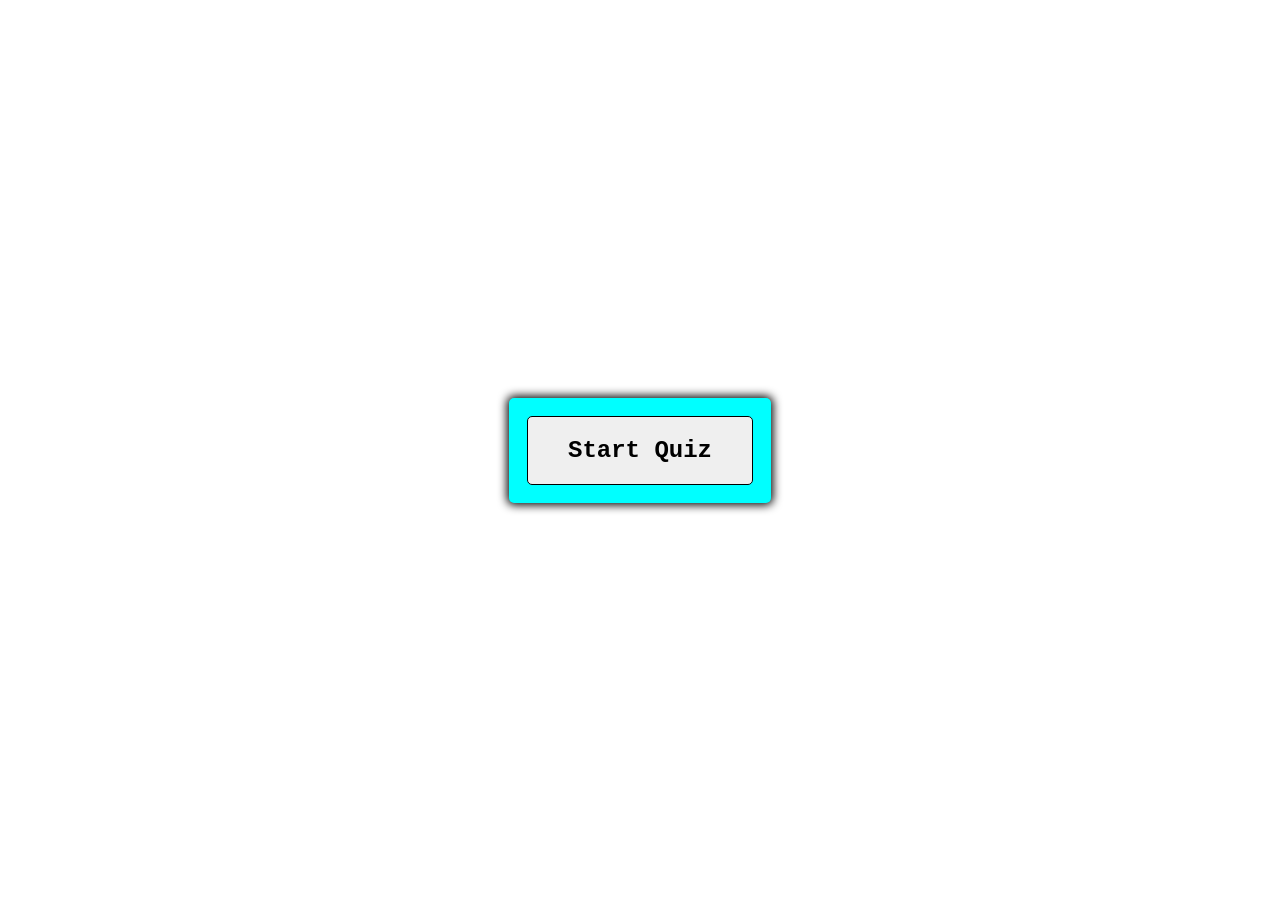
<file: index.html>
<!DOCTYPE html>
<html lang="en">

<head>
    <meta charset="UTF-8">
    <meta name="viewport" content="width=device-width, initial-scale=1.0">
    <meta http-equiv="X-UA-Compatible" content="ie=edge">
    <title>Document</title>
    <link href="styles.css" rel="stylesheet">
    <title>History Quiz</title>
</head>

<body>
    <div class="container">
        <div id="questions-container" class="hide">
            <div id="question">History Questions</div>
            <div id="answer-buttons" class="btn-grid">
                <button class="btn">Answer 1</button>
                <button class="btn">Answer 2</button>
                <button class="btn">Answer 3</button>
                <button class="btn">Answer 4</button>
            </div>
        </div>
        <div class="controls">
            <button id="start-btn" class="start-btn btn">Start Quiz</button>
            <button id="next-btn" class="start-btn btn hide">Next</button>

        </div>
    </div>
    <script src="questions.js"></script>
</body>

</html>
</file>
<file: styles.css>
*, *::before, *::after{
    box-sizing: border-box;
    font-family: 'Courier New', Courier, monospace;
}


body{
    padding: 0;
    margin: 0;
    display: flex;
    width: 100vw;
    height: 100vh;
    justify-content: center;
    align-items: center;
}

body.correct {
    color: blue;
}

body.wrong {
    color: red;
}

.container {
    max-width: 80%;
    background-color: aqua;
    border-radius: 5px;
    padding: 10px;
    box-shadow: 0 0 10px 2px;
}

.btn-grid {
   display: grid;
    grid-template-columns: repeat(2, auto);
    gap: 12px;
    margin: 15px 0;
}

.btn {
    border: 1px solid black;
    border-radius: 5px;
    padding: 5px;
}

.btn:hover {
    color: blue;
}

.start-btn{
    font-size: x-large;
    font-weight: bold;
    padding: 20px 40px;
    margin: 8px;
}

.next-btn{
    font-size: x-large;
    font-weight: bold;
    padding: 20px 40px;
    margin: 8px;
}

.controls {
    display: flex;
    justify-content: center;
    align-content: center;
}

.hide {
    display: none;
}
</file>
